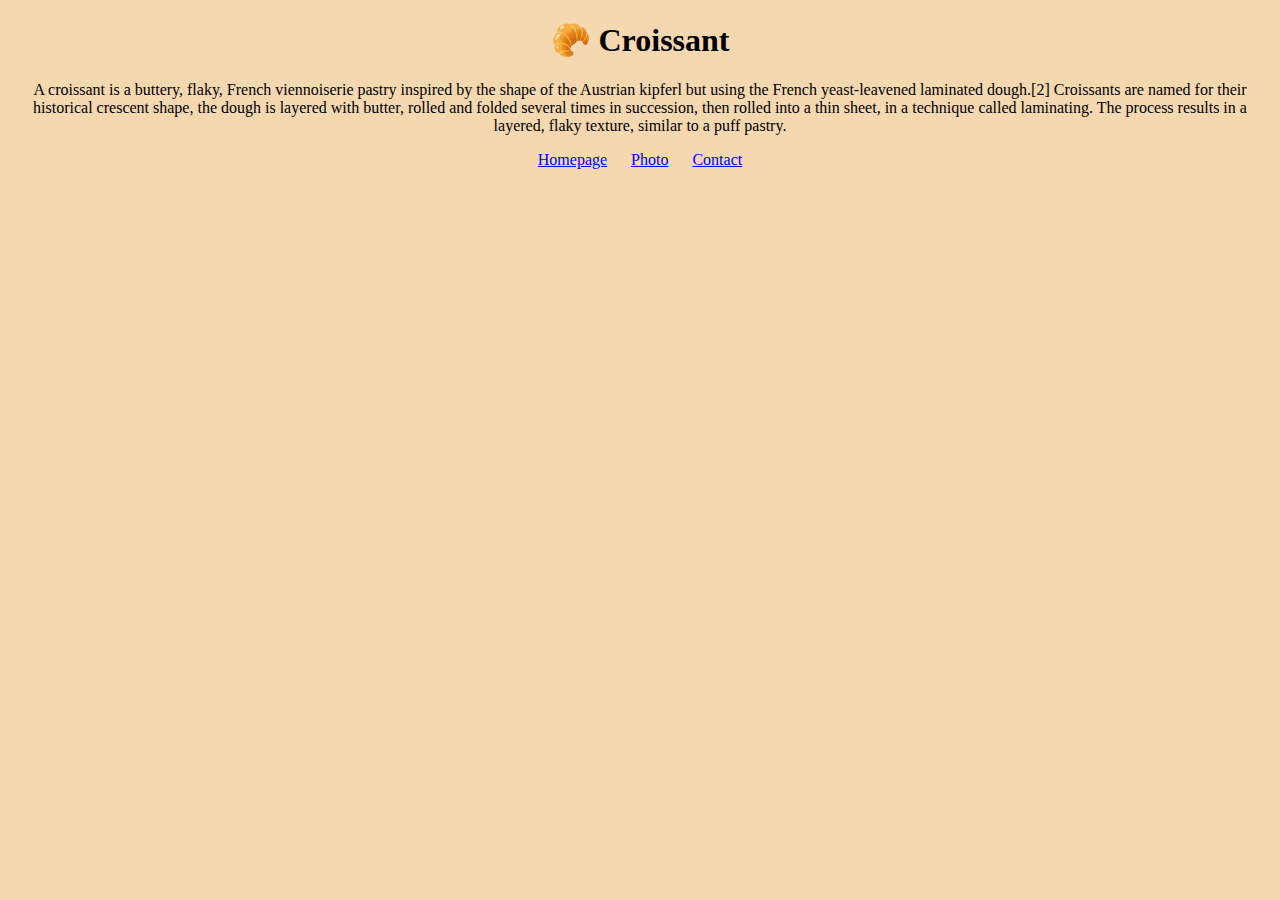
<file: index.html>
<!DOCTYPE html>
<html lang="en">
  <head>
    <meta charset="UTF-8" />
    <meta http-equiv="X-UA-Compatible" content="IE=edge" />
    <meta name="viewport" content="width=device-width, initial-scale=1.0" />
    <meta
      name="description"
      content="A croissant is a buttery, flaky, French viennoiserie pastry inspired by
      the shape of the Austrian kipferl but using the French yeast-leavened laminated dough."
    />
    <title>What is a croissant?</title>
    <link rel="stylesheet" href="style.css" />
  </head>
  <body>
    <h1>🥐 Croissant</h1>
    <p>
      A croissant is a buttery, flaky, French viennoiserie pastry inspired by
      the shape of the Austrian kipferl but using the French yeast-leavened
      laminated dough.[2] Croissants are named for their historical crescent
      shape, the dough is layered with butter, rolled and folded several times
      in succession, then rolled into a thin sheet, in a technique called
      laminating. The process results in a layered, flaky texture, similar to a
      puff pastry.
    </p>
    <footer>
      <a href="/" title="homepage">Homepage</a>
      <a href="/photo.html" title="photo of the croissant">Photo</a>
      <a href="/contact.html" title="e-mail">Contact</a>
    </footer>
  </body>
</html>
</file>
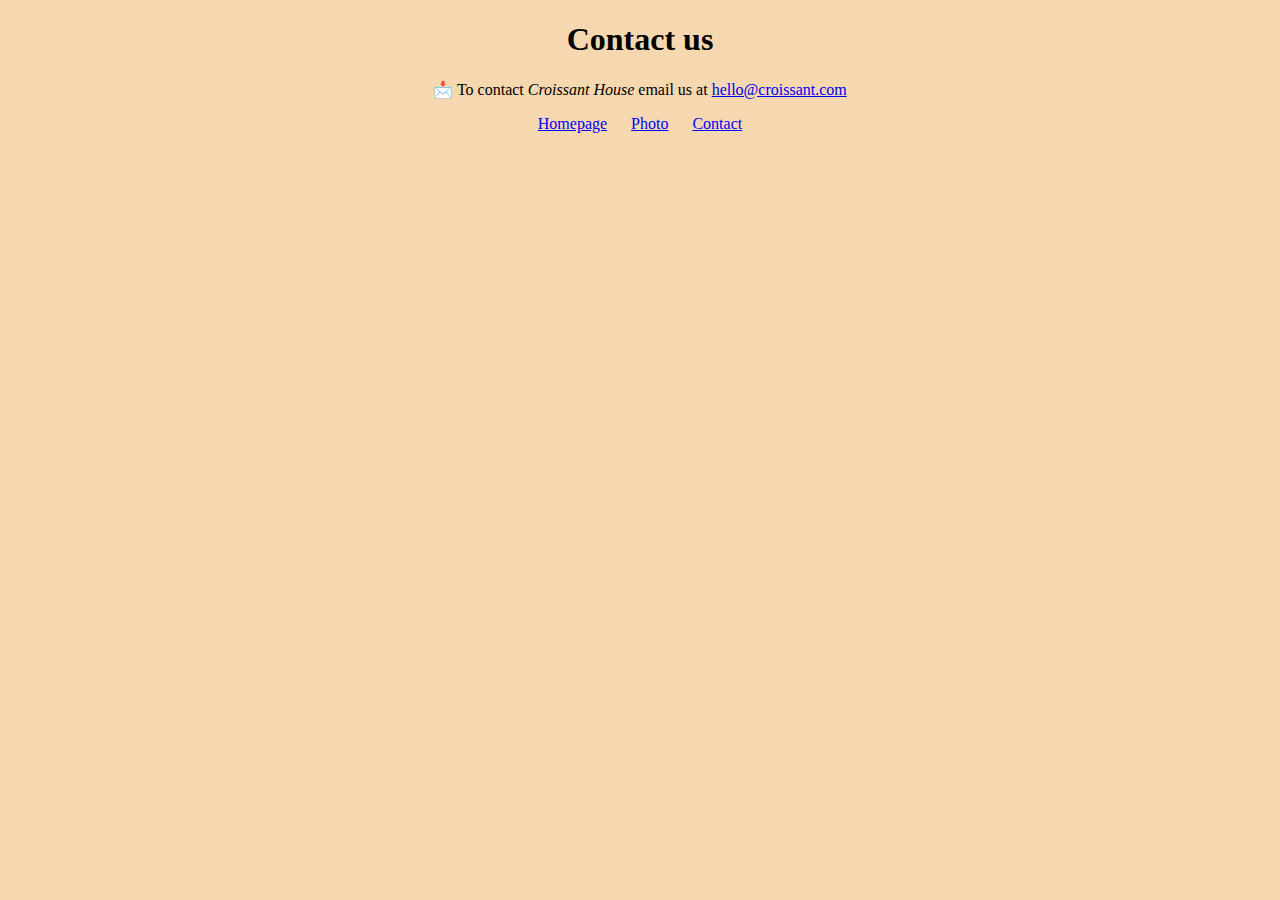
<file: contact.html>
<!DOCTYPE html>
<html lang="en">
  <head>
    <meta charset="UTF-8" />
    <meta http-equiv="X-UA-Compatible" content="IE=edge" />
    <meta name="viewport" content="width=device-width, initial-scale=1.0" />
    <meta name="description" content="how to contact Croissant House" />
    <title>Contact</title>
    <link rel="stylesheet" href="style.css" />
  </head>
  <body>
    <h1>Contact us</h1>
    <p>
      📩 To contact <i>Croissant House</i> email us at
      <a href="mailto:hello@croissant.com">hello@croissant.com</a>
    </p>
    <footer>
      <a href="/" title="homepage">Homepage</a>
      <a href="/photo.html" title="photo of the croissant">Photo</a>
      <a href="/contact.html" title="e-mail">Contact</a>
    </footer>
  </body>
</html>
</file>
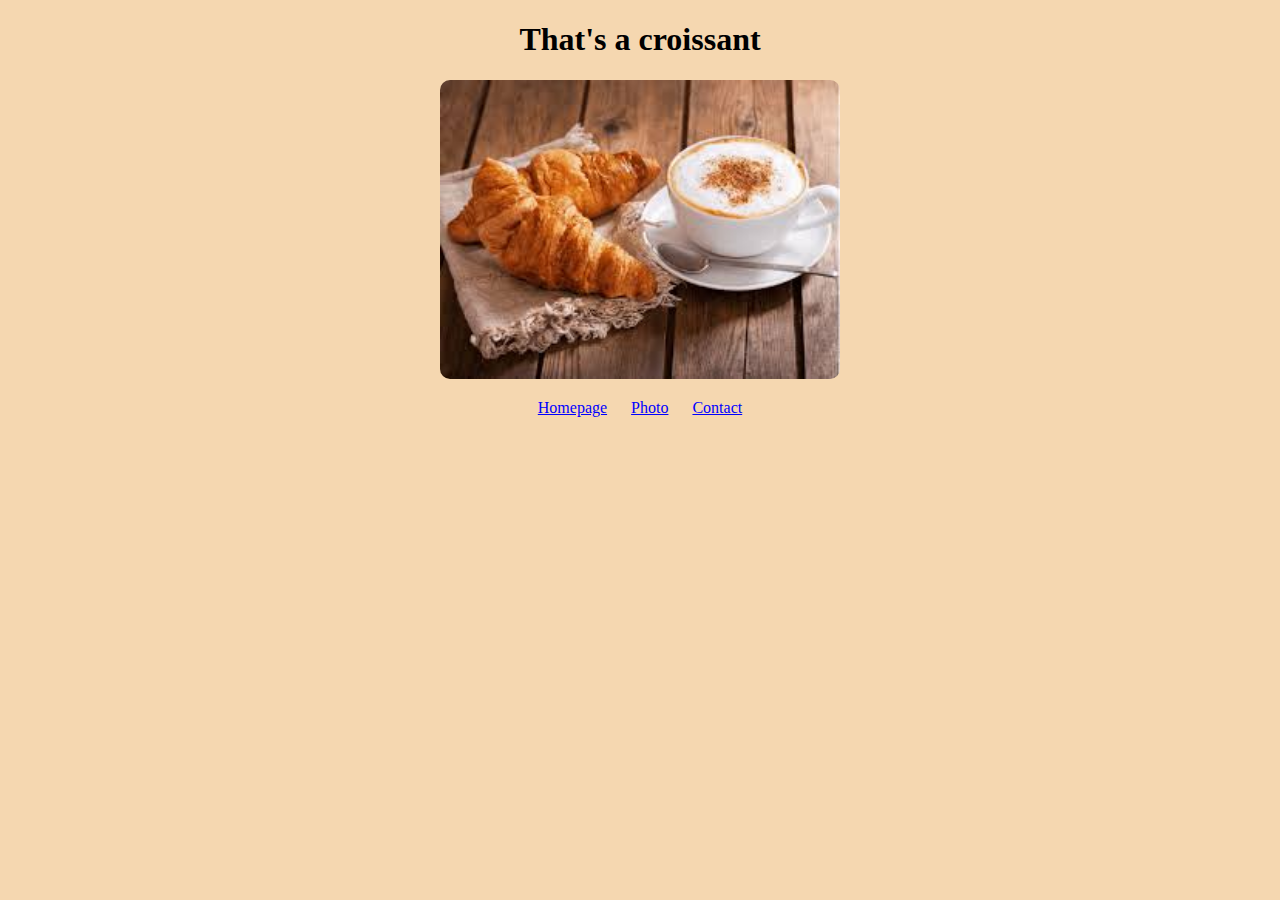
<file: photo.html>
<!DOCTYPE html>
<html lang="en">
  <head>
    <meta charset="UTF-8" />
    <meta http-equiv="X-UA-Compatible" content="IE=edge" />
    <meta name="viewport" content="width=device-width, initial-scale=1.0" />
    <meta name="description" content="This is a picture of the croissant" />
    <title>Photo of the croissant</title>
    <link rel="stylesheet" href="style.css" />
  </head>
  <body>
    <h1>That's a croissant</h1>
    <img src="images/croissant.jpeg" alt="croissant" />
    <footer>
      <a href="/" title="homepage">Homepage</a>
      <a href="/photo.html" title="photo of the croissant">Photo</a>
      <a href="/contact.html" title="e-mail">Contact</a>
    </footer>
  </body>
</html>
</file>
<file: style.css>
body {
  background: rgb(245, 215, 176);
}
h1 {
  text-align: center;
}
p {
  text-align: center;
}
footer {
  text-align: center;
}
footer a {
  color: blue;
  margin: 0 10px;
}
img {
  display: block;
  margin: 20px auto;
  width: 400px;
  border-radius: 10px;
}
</file>
